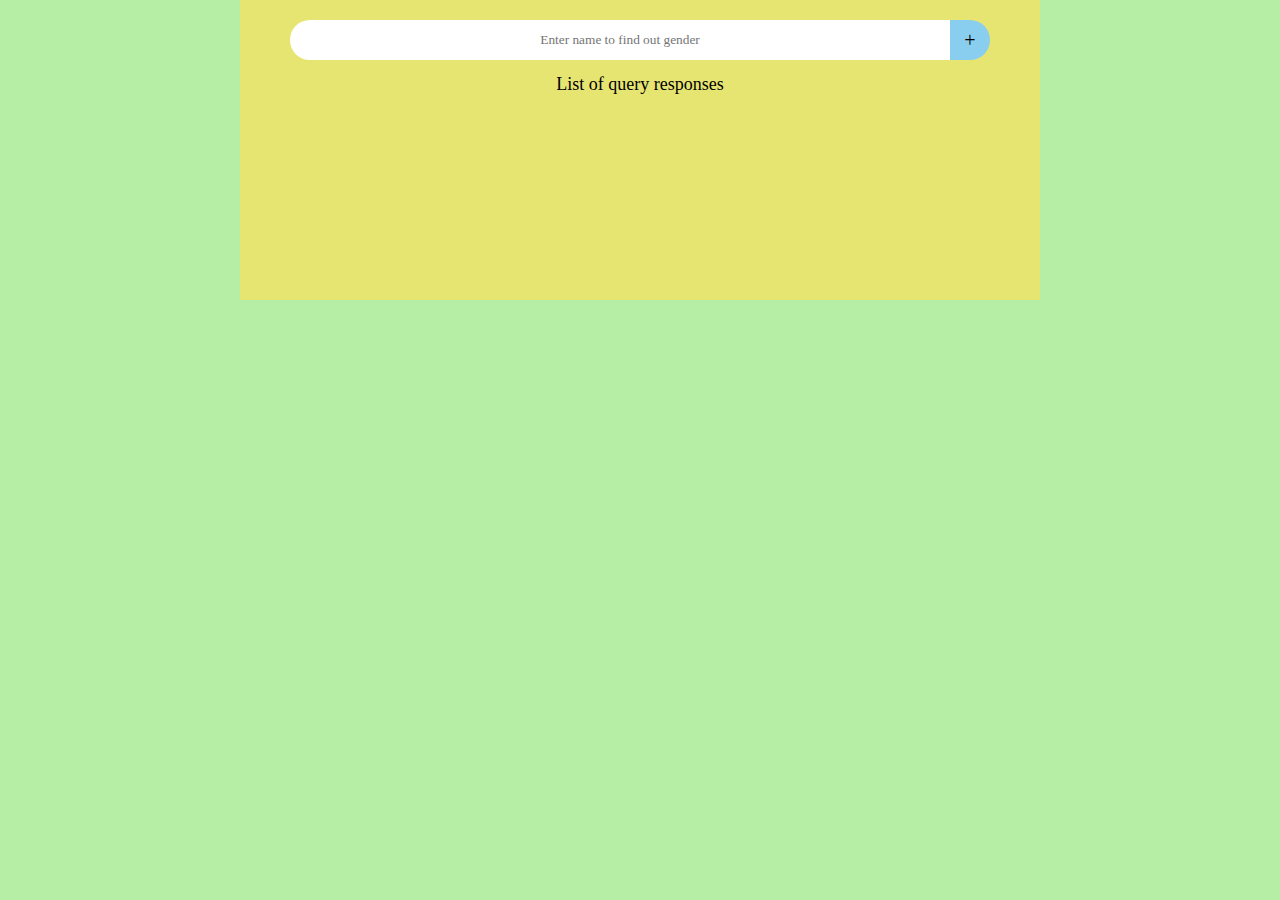
<file: genderize/index.html>
<!DOCTYPE html>
<html lang="ru">

<head>
    <title>
        Genderize
    </title>
    <meta http-equiv="Content-type" content="text/html;sharset=UTF-8">
    <link rel="stylesheet" href="css/style.css">
</head>

<body>
    <div class="main_block">
        <form action="#">
            <input placeholder="Enter name to find out gender" type="text" id="inputName" class="input"><button
                type="submit" class="btn">+</button>
        </form>
        <p>List of query responses</p>
        <ul id="showList">
        </ul>
    </div>
    <script type="module" src="js/main.js"></script>
</body>

</html>
</file>
<file: genderize/css/style.css>
*{
    padding: 0;
    margin: 0;
    border: 0;
}
*,*::before,*::after{
-moz-box-sizing: border-box;
-webkit-box-sizing: border-box;
box-sizing: border-box;
}
:focus,:active{outline: none;}
a:focus,a:active{outline: none;}
nav,footer,header,aside{display: block;}
html,body{
    height: 100%;
    width: 100%;
    font-size: 100%;
    line-height: 1;
    font-size: 14px;
    -ms-text-size-adjust: 100%;
    -moz-text-size-adjust: 100%;
    -webkit-text-size-adjust: 100%;
}
input,button,textarea{font-family: inherit;}
input::-ms-clear{display: none;}
button{cursor: pointer;}
button::-moz-focus-inner{padding: 0;border: 0;}
a, a:visited{text-decoration: none;}
ul li{list-style: none;}
img{vertical-align: top;}
h1,h2,h3,h4,h5,h6{font-size: inherit;font-weight: 400;}
/*-------------------------------------------*/

body{
background: rgba(71, 212, 27,0.4);
text-align: center;
font-family: Arial, Helvetica, sans-serif serif;
font-size: 18px;
}

form{
   position: relative;
   left:-20px;
}

.main_block{
width: 800px;
background: rgb(231, 229, 114);
margin: 0px auto;
padding: 20px 50px;
min-height: 300px;
}

.input{
width: 660px;
line-height: 30px;
border-radius: 20px 0 0 20px;
padding: 5px;
margin-bottom: 15px;
text-align: center;

}

.btn{
width: 40px;
height: 40px;
font-size: 20px;
background: rgb(137, 206, 238);
border-radius: 0 20px 20px 0;
position: absolute;
}

.resul_li{
background:rgb(238, 137, 187) url('img/icons.png') 5px 12px no-repeat; 
padding: 5px 5px 5px 30px;
line-height: 40px;
border-radius: 10px;
font-size: 18px;
margin: 10px 0px;
text-align: left;
}
</file>
